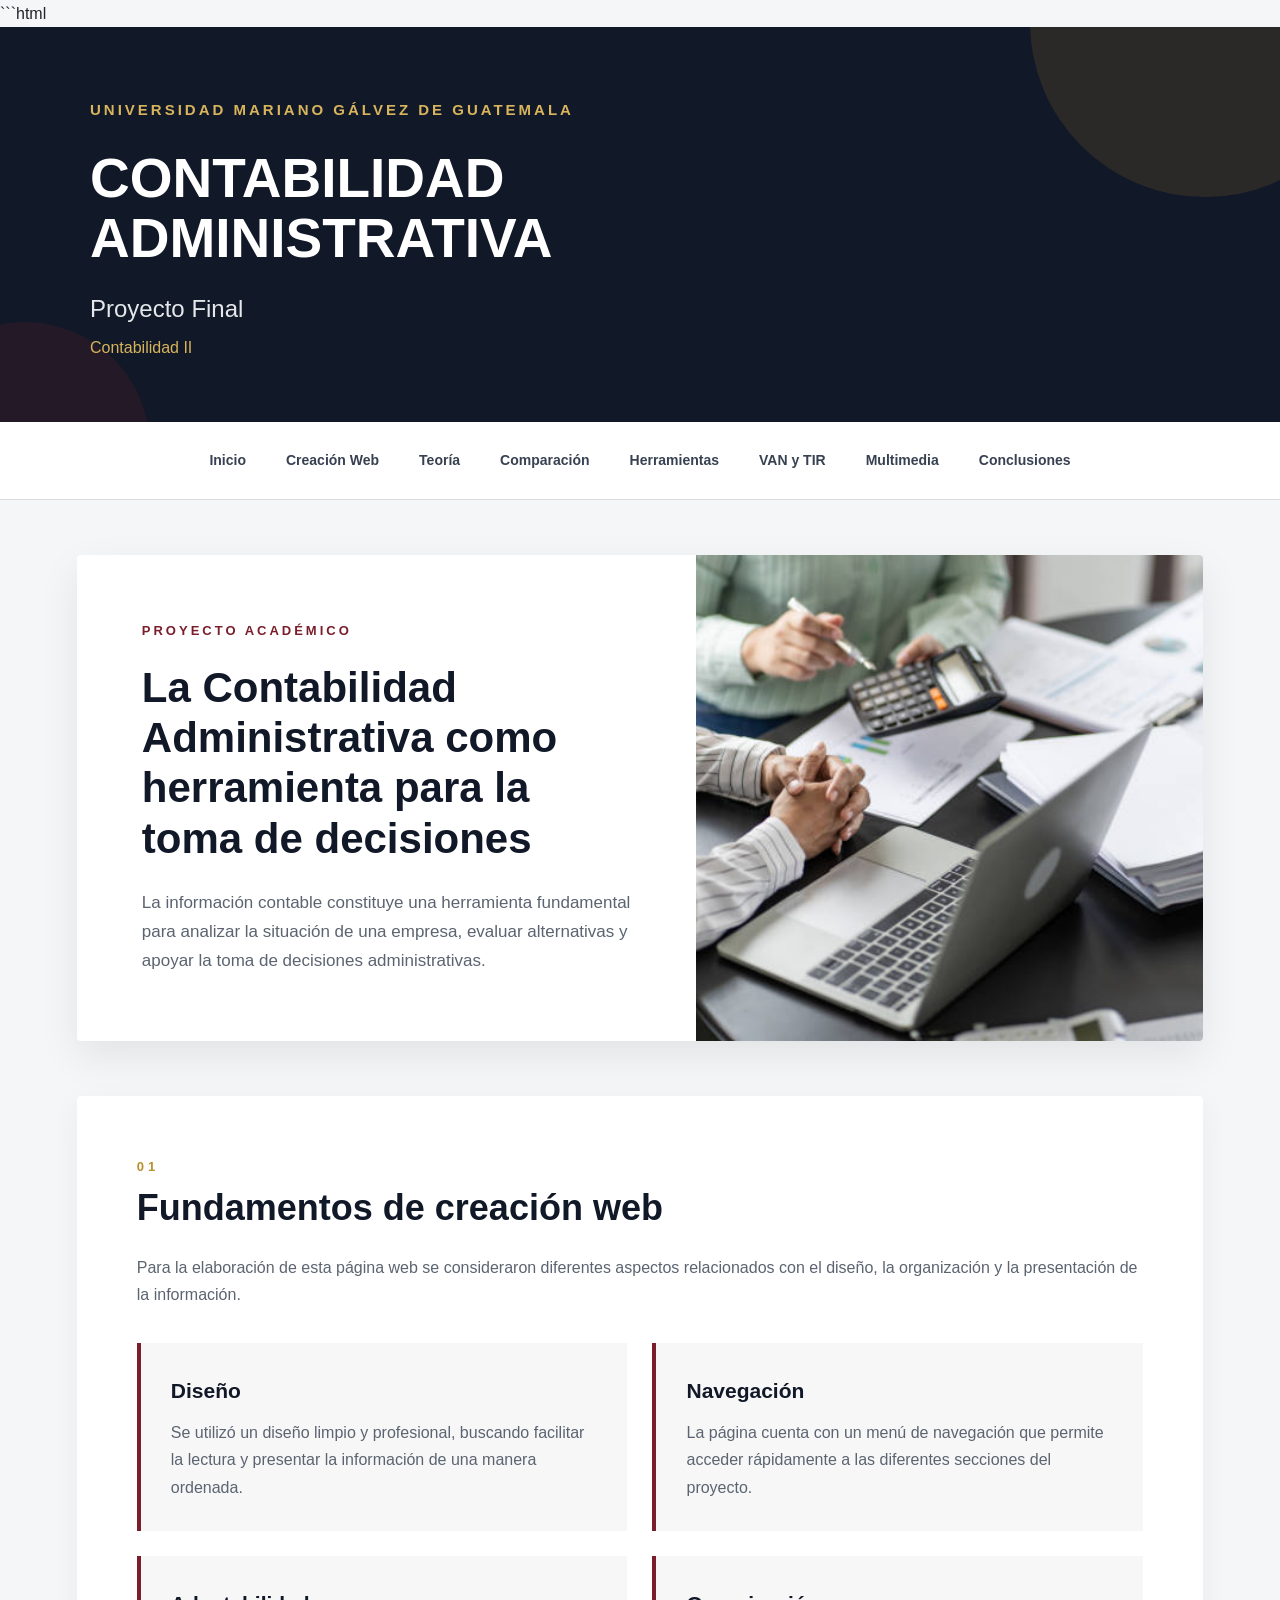
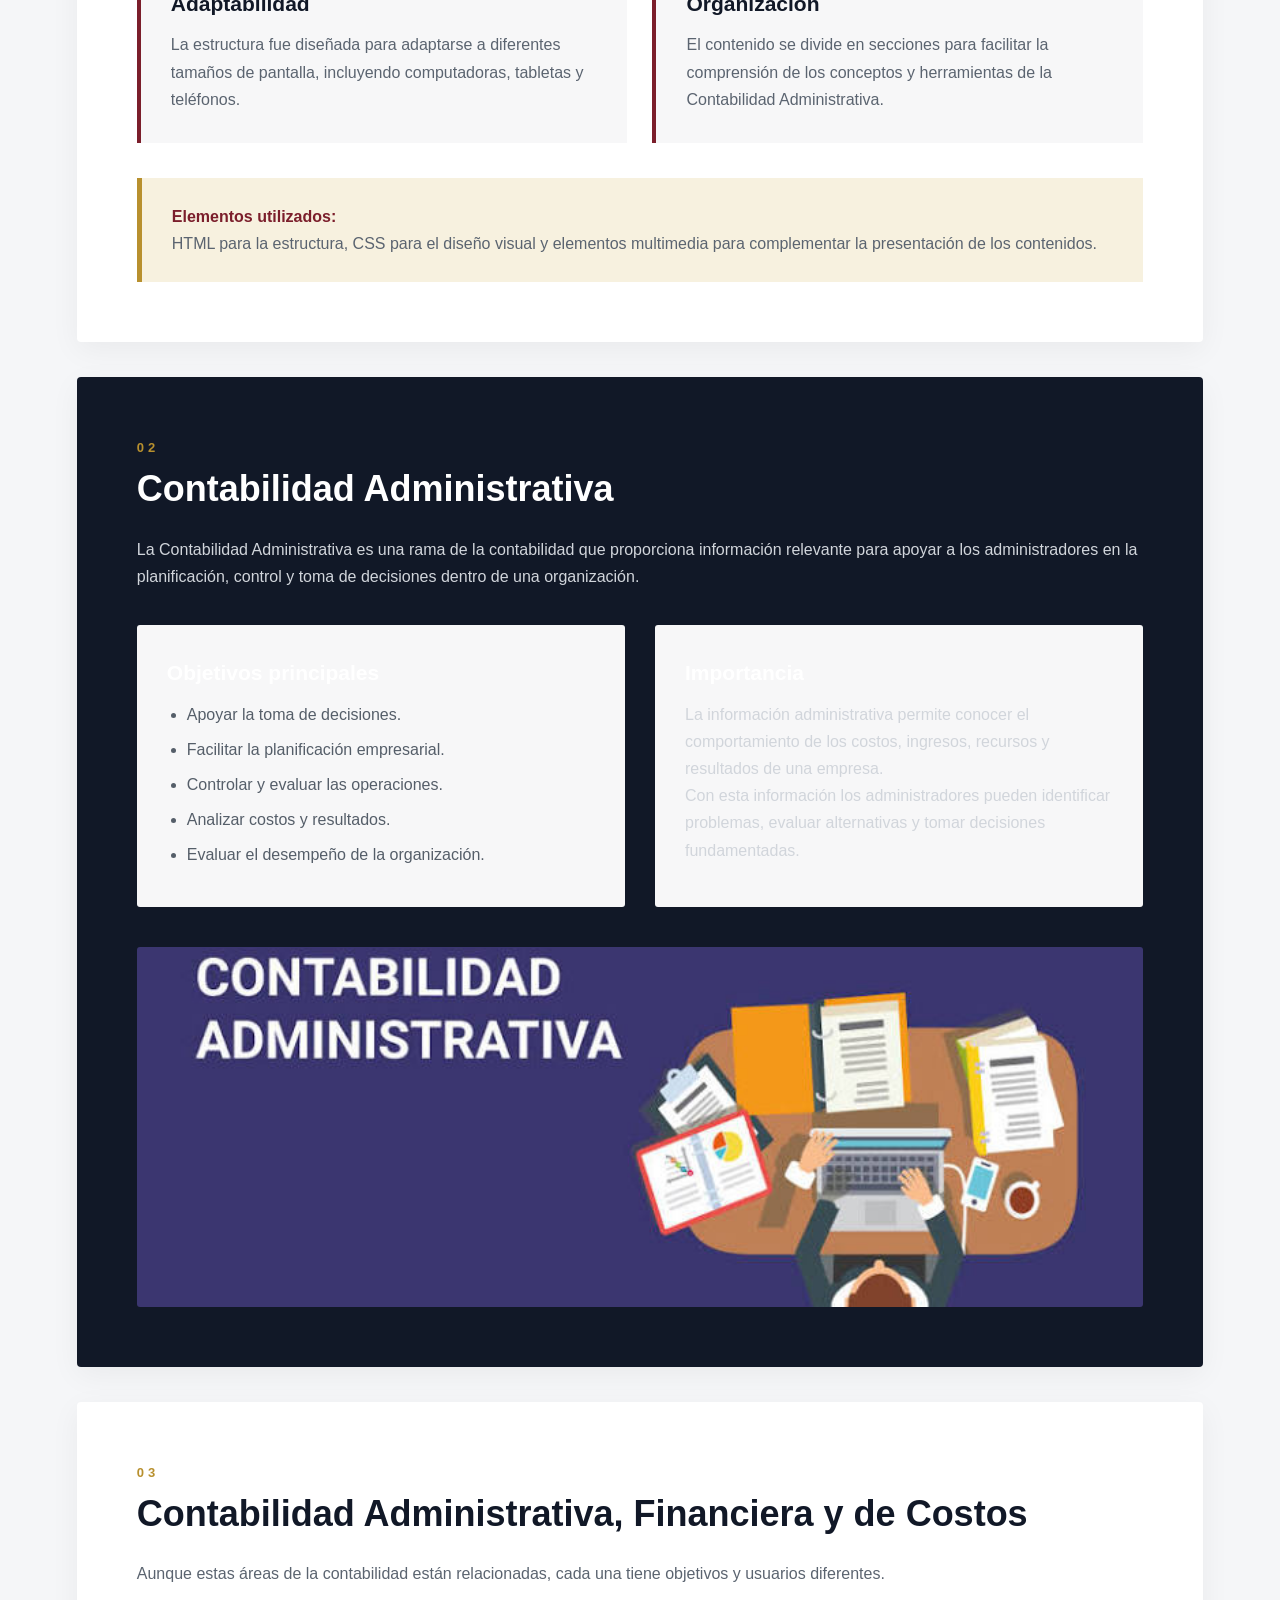
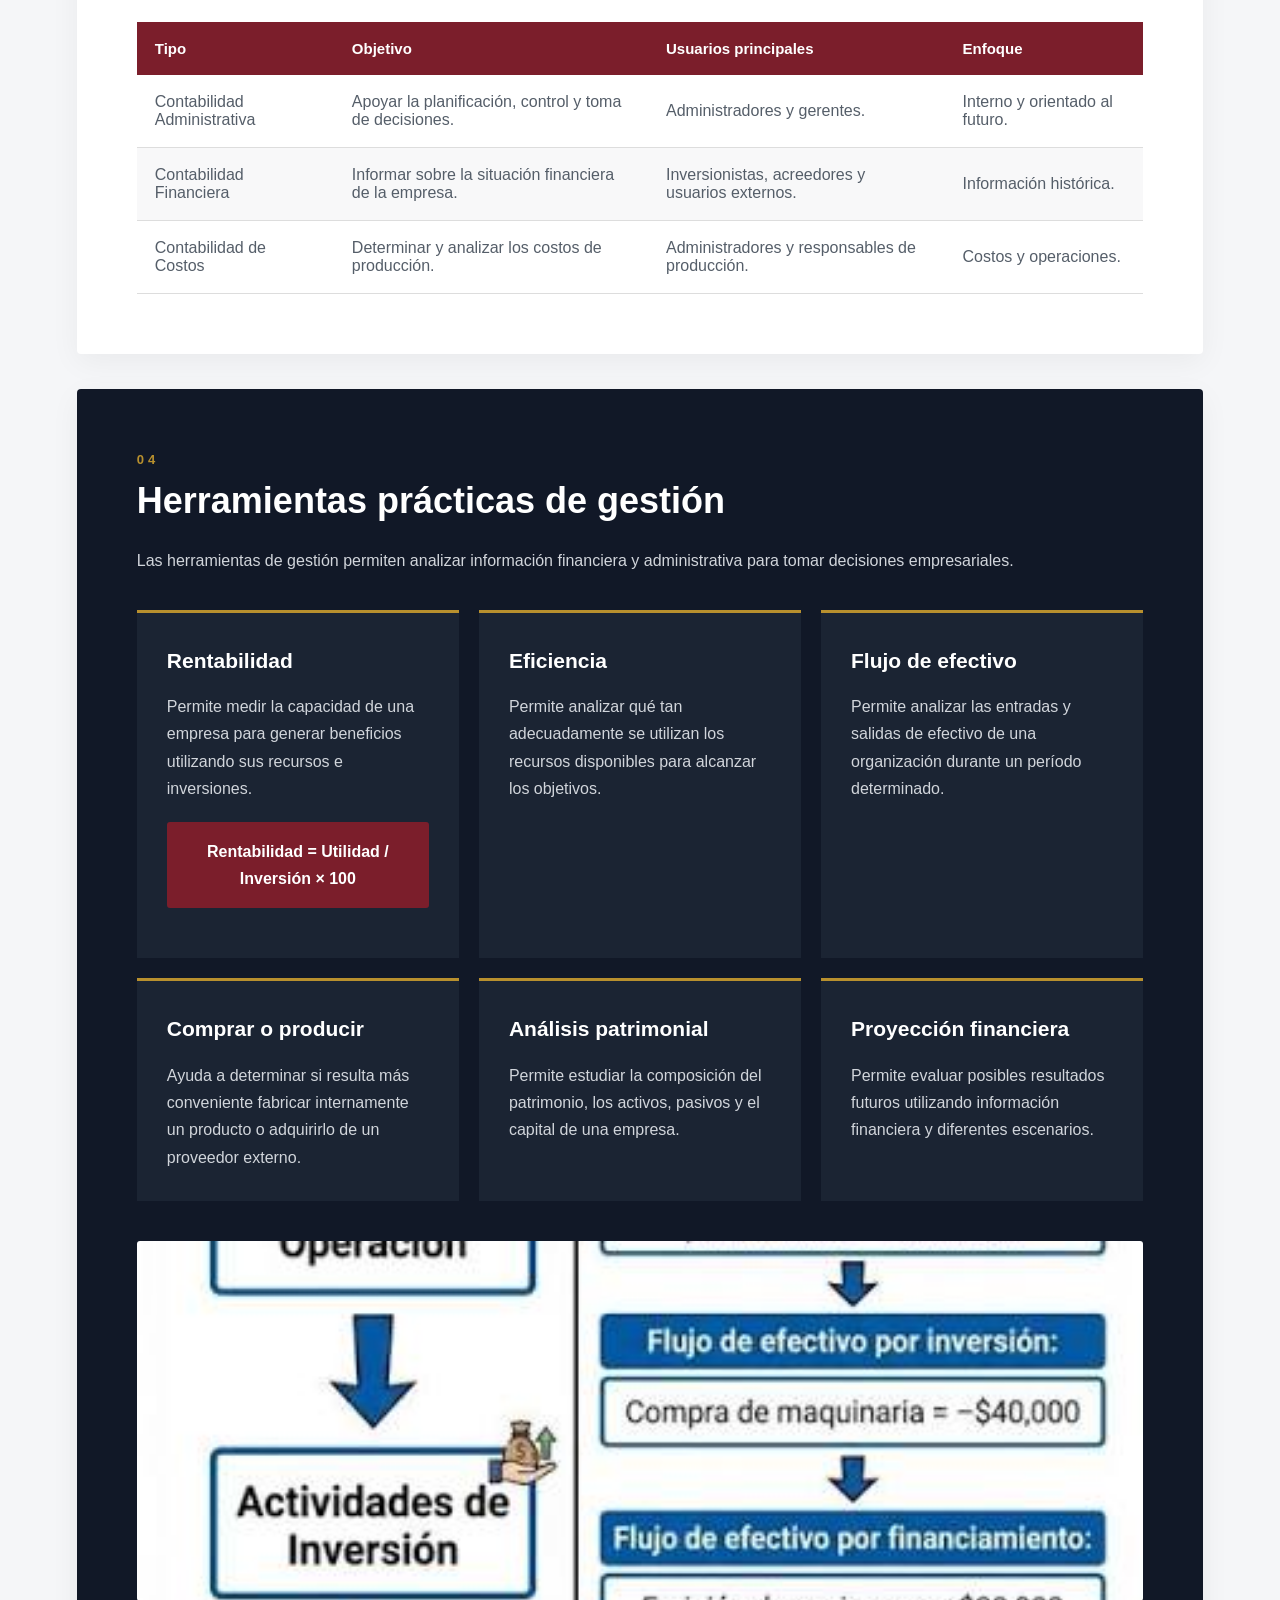
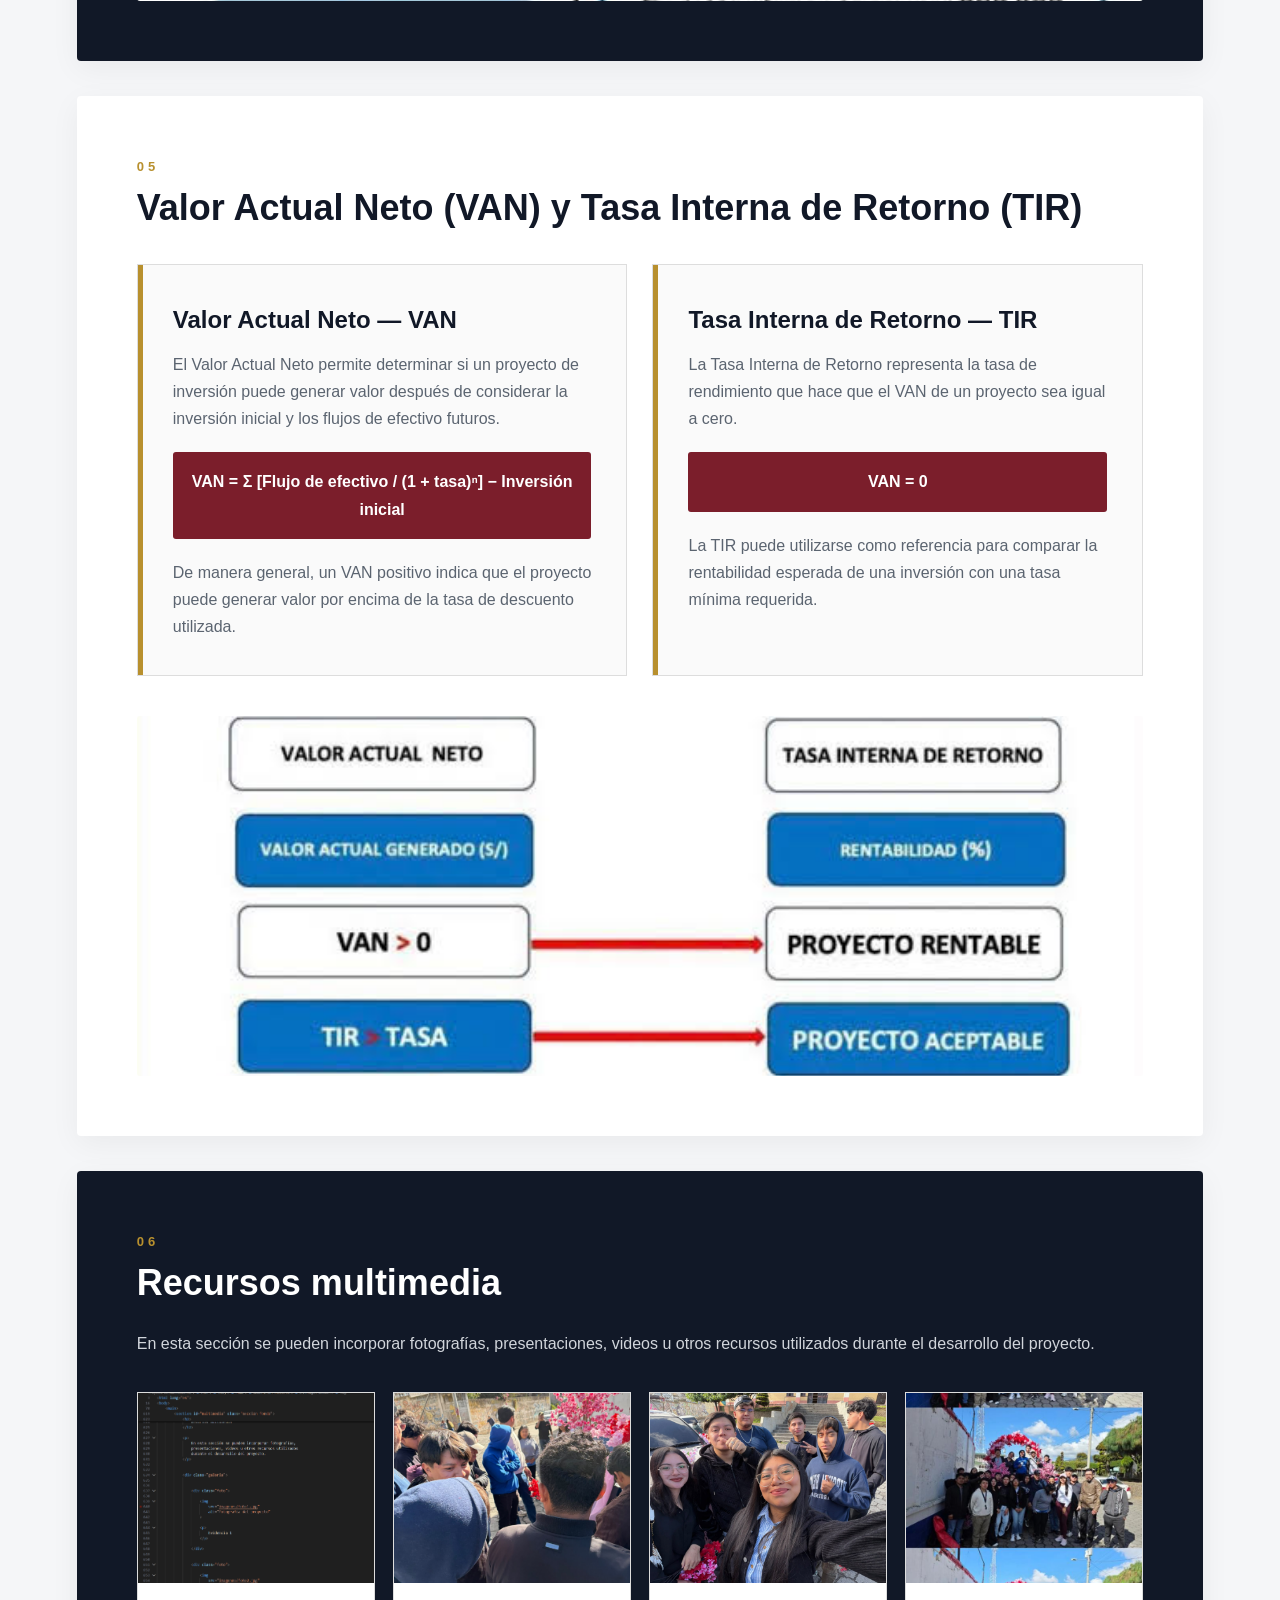
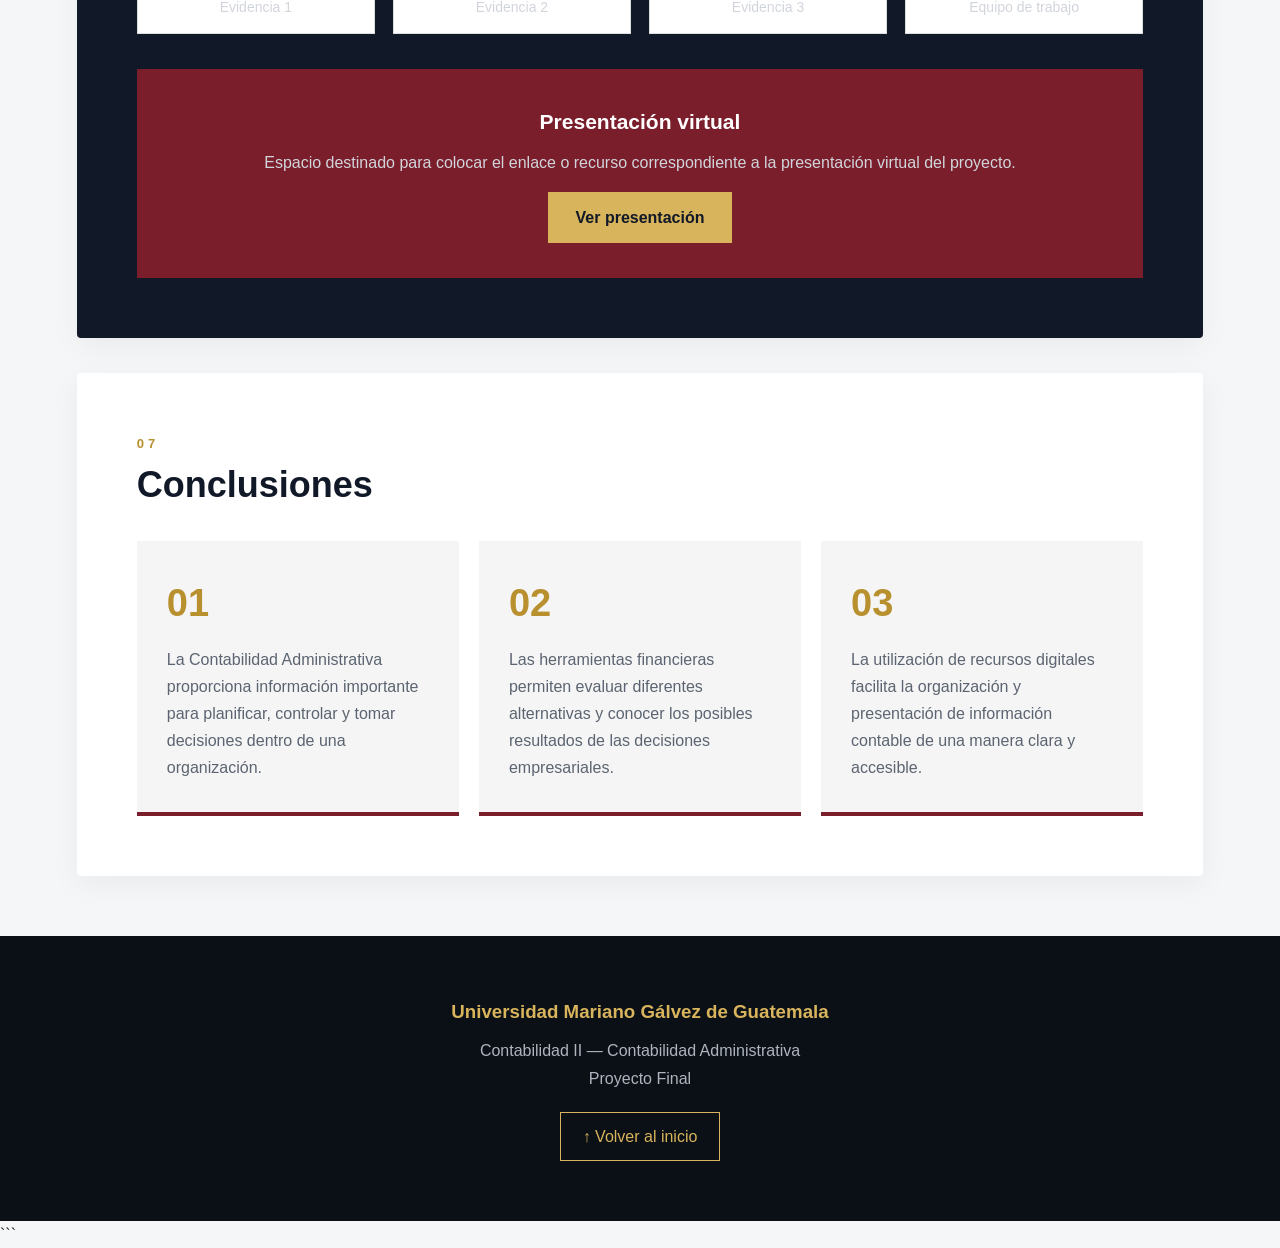
<file: index.html>
```html
<!DOCTYPE html>
<html lang="es">

<head>

    <meta charset="UTF-8">
    <meta name="viewport" content="width=device-width, initial-scale=1.0">

    <title>Contabilidad Administrativa | Proyecto Final</title>

    <link rel="stylesheet" href="style.css">

</head>

<body>

    <!-- =========================
         ENCABEZADO
    ========================== -->

    <header id="inicio">

        <div class="encabezado">

            <p class="universidad">
                UNIVERSIDAD MARIANO GÁLVEZ DE GUATEMALA
            </p>

            <h1>CONTABILIDAD ADMINISTRATIVA</h1>

            <p class="subtitulo">
                Proyecto Final
            </p>

            <p class="curso">
                Contabilidad II
            </p>

        </div>

    </header>


    <!-- =========================
         MENÚ DE NAVEGACIÓN
    ========================== -->

    <nav>

        <a href="#inicio">Inicio</a>

        <a href="#web">Creación Web</a>

        <a href="#teoria">Teoría</a>

        <a href="#comparacion">Comparación</a>

        <a href="#herramientas">Herramientas</a>

        <a href="#van-tir">VAN y TIR</a>

        <a href="#multimedia">Multimedia</a>

        <a href="#conclusiones">Conclusiones</a>

    </nav>


    <main>


        <!-- =========================
             PORTADA
        ========================== -->

        <section class="portada">

            <div class="portada-texto">

                <span class="etiqueta">
                    PROYECTO ACADÉMICO
                </span>

                <h2>
                    La Contabilidad Administrativa
                    como herramienta para la toma
                    de decisiones
                </h2>

                <p>
                    La información contable constituye una herramienta
                    fundamental para analizar la situación de una empresa,
                    evaluar alternativas y apoyar la toma de decisiones
                    administrativas.
                </p>

            </div>


            <div class="foto-portada">

                <!-- CAMBIA "portada.jpg" POR TU FOTO -->

                <img
                     src="Imagenes/conta4.jpg"
                     alt="Imagen relacionada con Contabilidad Administrativa"
                >

            </div>

        </section>


        <!-- =========================
             1. FUNDAMENTOS WEB
        ========================== -->

        <section id="web" class="seccion">

            <span class="numero">01</span>

            <h2>
                Fundamentos de creación web
            </h2>

            <p>
                Para la elaboración de esta página web se consideraron
                diferentes aspectos relacionados con el diseño, la
                organización y la presentación de la información.
            </p>

            <div class="tarjetas">


                <article class="tarjeta">

                    <h3>Diseño</h3>

                    <p>
                        Se utilizó un diseño limpio y profesional,
                        buscando facilitar la lectura y presentar
                        la información de una manera ordenada.
                    </p>

                </article>


                <article class="tarjeta">

                    <h3>Navegación</h3>

                    <p>
                        La página cuenta con un menú de navegación
                        que permite acceder rápidamente a las
                        diferentes secciones del proyecto.
                    </p>

                </article>


                <article class="tarjeta">

                    <h3>Adaptabilidad</h3>

                    <p>
                        La estructura fue diseñada para adaptarse
                        a diferentes tamaños de pantalla, incluyendo
                        computadoras, tabletas y teléfonos.
                    </p>

                </article>


                <article class="tarjeta">

                    <h3>Organización</h3>

                    <p>
                        El contenido se divide en secciones para
                        facilitar la comprensión de los conceptos
                        y herramientas de la Contabilidad Administrativa.
                    </p>

                </article>


            </div>


            <div class="cita">

                <strong>Elementos utilizados:</strong>

                <p>
                    HTML para la estructura, CSS para el diseño visual
                    y elementos multimedia para complementar
                    la presentación de los contenidos.
                </p>

            </div>

        </section>


        <!-- =========================
             2. CONTABILIDAD ADMINISTRATIVA
        ========================== -->

        <section id="teoria" class="seccion fondo">

            <span class="numero">02</span>

            <h2>
                Contabilidad Administrativa
            </h2>

            <p>
                La Contabilidad Administrativa es una rama de la
                contabilidad que proporciona información relevante
                para apoyar a los administradores en la planificación,
                control y toma de decisiones dentro de una organización.
            </p>


            <div class="dos-columnas">

                <div>

                    <h3>Objetivos principales</h3>

                    <ul>

                        <li>
                            Apoyar la toma de decisiones.
                        </li>

                        <li>
                            Facilitar la planificación empresarial.
                        </li>

                        <li>
                            Controlar y evaluar las operaciones.
                        </li>

                        <li>
                            Analizar costos y resultados.
                        </li>

                        <li>
                            Evaluar el desempeño de la organización.
                        </li>

                    </ul>

                </div>


                <div>

                    <h3>Importancia</h3>

                    <p>
                        La información administrativa permite conocer
                        el comportamiento de los costos, ingresos,
                        recursos y resultados de una empresa.
                    </p>

                    <p>
                        Con esta información los administradores pueden
                        identificar problemas, evaluar alternativas
                        y tomar decisiones fundamentadas.
                    </p>

                </div>

            </div>


            <div class="imagen-seccion">

                <img
                     src="Imagenes/admin1.jpg"
                     alt="Contabilidad Administrativa"
                >

            </div>

        </section>


        <!-- =========================
             3. COMPARACIÓN
        ========================== -->

        <section id="comparacion" class="seccion">

            <span class="numero">03</span>

            <h2>
                Contabilidad Administrativa,
                Financiera y de Costos
            </h2>

            <p>
                Aunque estas áreas de la contabilidad están relacionadas,
                cada una tiene objetivos y usuarios diferentes.
            </p>


            <div class="tabla-contenedor">

                <table>

                    <thead>

                        <tr>

                            <th>Tipo</th>

                            <th>Objetivo</th>

                            <th>Usuarios principales</th>

                            <th>Enfoque</th>

                        </tr>

                    </thead>


                    <tbody>

                        <tr>

                            <td>
                                Contabilidad Administrativa
                            </td>

                            <td>
                                Apoyar la planificación,
                                control y toma de decisiones.
                            </td>

                            <td>
                                Administradores y gerentes.
                            </td>

                            <td>
                                Interno y orientado al futuro.
                            </td>

                        </tr>


                        <tr>

                            <td>
                                Contabilidad Financiera
                            </td>

                            <td>
                                Informar sobre la situación
                                financiera de la empresa.
                            </td>

                            <td>
                                Inversionistas, acreedores
                                y usuarios externos.
                            </td>

                            <td>
                                Información histórica.
                            </td>

                        </tr>


                        <tr>

                            <td>
                                Contabilidad de Costos
                            </td>

                            <td>
                                Determinar y analizar
                                los costos de producción.
                            </td>

                            <td>
                                Administradores y responsables
                                de producción.
                            </td>

                            <td>
                                Costos y operaciones.
                            </td>

                        </tr>

                    </tbody>

                </table>

            </div>

        </section>


        <!-- =========================
             4. HERRAMIENTAS
        ========================== -->

        <section id="herramientas" class="seccion fondo">

            <span class="numero">04</span>

            <h2>
                Herramientas prácticas de gestión
            </h2>

            <p>
                Las herramientas de gestión permiten analizar
                información financiera y administrativa para
                tomar decisiones empresariales.
            </p>


            <div class="herramientas">


                <article>

                    <h3>Rentabilidad</h3>

                    <p>
                        Permite medir la capacidad de una empresa
                        para generar beneficios utilizando sus
                        recursos e inversiones.
                    </p>

                    <div class="formula">

                        Rentabilidad =
                        Utilidad / Inversión × 100

                    </div>

                </article>


                <article>

                    <h3>Eficiencia</h3>

                    <p>
                        Permite analizar qué tan adecuadamente
                        se utilizan los recursos disponibles
                        para alcanzar los objetivos.
                    </p>

                </article>


                <article>

                    <h3>Flujo de efectivo</h3>

                    <p>
                        Permite analizar las entradas y salidas
                        de efectivo de una organización durante
                        un período determinado.
                    </p>

                </article>


                <article>

                    <h3>Comprar o producir</h3>

                    <p>
                        Ayuda a determinar si resulta más conveniente
                        fabricar internamente un producto o adquirirlo
                        de un proveedor externo.
                    </p>

                </article>


                <article>

                    <h3>Análisis patrimonial</h3>

                    <p>
                        Permite estudiar la composición del patrimonio,
                        los activos, pasivos y el capital de una empresa.
                    </p>

                </article>


                <article>

                    <h3>Proyección financiera</h3>

                    <p>
                        Permite evaluar posibles resultados futuros
                        utilizando información financiera y diferentes
                        escenarios.
                    </p>

                </article>


            </div>


            <div class="imagen-seccion">

                <img
                     src="Imagenes/efectivo.jpg"
                     alt="Flujo de efectivo"
                >

            </div>

        </section>


        <!-- =========================
             5. VAN Y TIR
        ========================== -->

        <section id="van-tir" class="seccion">

            <span class="numero">05</span>

            <h2>
                Valor Actual Neto (VAN) y Tasa Interna de Retorno (TIR)
            </h2>


            <div class="van-tir">


                <article>

                    <h3>Valor Actual Neto — VAN</h3>

                    <p>
                        El Valor Actual Neto permite determinar
                        si un proyecto de inversión puede generar
                        valor después de considerar la inversión
                        inicial y los flujos de efectivo futuros.
                    </p>

                    <div class="formula">

                        VAN =
                        Σ [Flujo de efectivo / (1 + tasa)ⁿ]
                        − Inversión inicial

                    </div>

                    <p>
                        De manera general, un VAN positivo indica
                        que el proyecto puede generar valor por
                        encima de la tasa de descuento utilizada.
                    </p>

                </article>


                <article>

                    <h3>Tasa Interna de Retorno — TIR</h3>

                    <p>
                        La Tasa Interna de Retorno representa la tasa
                        de rendimiento que hace que el VAN de un
                        proyecto sea igual a cero.
                    </p>

                    <div class="formula">

                        VAN = 0

                    </div>

                    <p>
                        La TIR puede utilizarse como referencia para
                        comparar la rentabilidad esperada de una
                        inversión con una tasa mínima requerida.
                    </p>

                </article>


            </div>


            <div class="imagen-seccion">

                <img
                    src="Imagenes/van.jpg"
                    alt="Análisis financiero VAN y TIR"
                >

            </div>

        </section>


        <!-- =========================
             6. MULTIMEDIA
        ========================== -->

        <section id="multimedia" class="seccion fondo">

            <span class="numero">06</span>

            <h2>
                Recursos multimedia
            </h2>

            <p>
                En esta sección se pueden incorporar fotografías,
                presentaciones, videos u otros recursos utilizados
                durante el desarrollo del proyecto.
            </p>


            <div class="galeria">


                <div class="foto">

                    <img
                        src="Imagenes/herramientas%20.png"
                        alt="Fotografía del proyecto"
                    >

                    <p>
                        Evidencia 1
                    </p>

                </div>


                <div class="foto">

                    <img
                       src="Imagenes/conta1.jpg"
                       alt="Fotografía del proyecto"
                    >

                    <p>
                        Evidencia 2
                    </p>

                </div>


                <div class="foto">

                    <img
                       src="Imagenes/conta2.jpg"
                       alt="Fotografía del proyecto"
                    >

                    <p>
                        Evidencia 3
                    </p>

                </div>


                <div class="foto">

                    <img
                         src="Imagenes/conta3.jpg"
                         alt="Equipo de trabajo"
                    >

                    <p>
                        Equipo de trabajo
                    </p>

                </div>


            </div>


            <div class="presentacion">

                <h3>
                    Presentación virtual
                </h3>

                <p>
                    Espacio destinado para colocar el enlace
                    o recurso correspondiente a la presentación
                    virtual del proyecto.
                </p>

                <a href="#" class="boton">
                    Ver presentación
                </a>

            </div>

        </section>


        <!-- =========================
             7. CONCLUSIONES
        ========================== -->

        <section id="conclusiones" class="seccion">

            <span class="numero">07</span>

            <h2>
                Conclusiones
            </h2>

            <div class="conclusiones">


                <article>

                    <h3>01</h3>

                    <p>
                        La Contabilidad Administrativa proporciona
                        información importante para planificar,
                        controlar y tomar decisiones dentro de una
                        organización.
                    </p>

                </article>


                <article>

                    <h3>02</h3>

                    <p>
                        Las herramientas financieras permiten evaluar
                        diferentes alternativas y conocer los posibles
                        resultados de las decisiones empresariales.
                    </p>

                </article>


                <article>

                    <h3>03</h3>

                    <p>
                        La utilización de recursos digitales facilita
                        la organización y presentación de información
                        contable de una manera clara y accesible.
                    </p>

                </article>


            </div>

        </section>


    </main>


    <!-- =========================
         PIE DE PÁGINA
    ========================== -->

    <footer>

        <h3>
            Universidad Mariano Gálvez de Guatemala
        </h3>

        <p>
            Contabilidad II — Contabilidad Administrativa
        </p>

        <p>
            Proyecto Final
        </p>

        <a href="#inicio">
            ↑ Volver al inicio
        </a>

    </footer>


</body>

</html>
```
</file>
<file: style.css>
/* =========================================
   DISEÑO GENERAL
========================================= */

* {
    margin: 0;
    padding: 0;
    box-sizing: border-box;
}

html {
    scroll-behavior: smooth;
}

body {
    font-family: "Segoe UI", Arial, sans-serif;
    background: #f5f6f8;
    color: #20252b;
    line-height: 1.7;
}


/* =========================================
   ENCABEZADO
========================================= */

header {
    background: #111827;
    color: white;
    padding: 70px 25px 60px;
    position: relative;
    overflow: hidden;
}

/* Detalles decorativos */

header::before {
    content: "";
    position: absolute;
    width: 350px;
    height: 350px;
    background: #b8902e;
    border-radius: 50%;
    opacity: 0.15;
    right: -100px;
    top: -180px;
}

header::after {
    content: "";
    position: absolute;
    width: 250px;
    height: 250px;
    background: #7b1e2b;
    border-radius: 50%;
    opacity: 0.18;
    left: -100px;
    bottom: -150px;
}

.encabezado {
    max-width: 1100px;
    margin: auto;
    position: relative;
    z-index: 2;
}

.universidad {
    color: #d8b45c;
    font-size: 15px;
    font-weight: bold;
    letter-spacing: 3px;
    margin-bottom: 25px;
}

header h1 {
    font-size: 55px;
    max-width: 800px;
    line-height: 1.1;
    margin-bottom: 20px;
}

.subtitulo {
    font-size: 24px;
    color: #e5e7eb;
}

.curso {
    color: #d8b45c;
    margin-top: 5px;
}


/* =========================================
   NAVEGACIÓN
========================================= */

nav {
    background: #ffffff;
    padding: 18px 5%;
    display: flex;
    justify-content: center;
    gap: 8px;
    flex-wrap: wrap;
    position: sticky;
    top: 0;
    z-index: 1000;
    border-bottom: 1px solid #ddd;
}

nav a {
    text-decoration: none;
    color: #374151;
    padding: 9px 16px;
    border-radius: 30px;
    font-size: 14px;
    font-weight: 600;
    transition: 0.3s;
}

nav a:hover {
    background: #7b1e2b;
    color: white;
    transform: translateY(-2px);
}


/* =========================================
   CONTENEDOR
========================================= */

main {
    width: 88%;
    max-width: 1150px;
    margin: auto;
}


/* =========================================
   PORTADA
========================================= */

.portada {
    margin: 55px 0;
    min-height: 430px;
    background: white;
    display: grid;
    grid-template-columns: 1.1fr 0.9fr;
    border-radius: 4px;
    overflow: hidden;
    box-shadow: 0 15px 40px rgba(0, 0, 0, 0.08);
}

.portada-texto {
    padding: 65px;
    display: flex;
    justify-content: center;
    flex-direction: column;
}

.etiqueta {
    color: #7b1e2b;
    font-size: 13px;
    font-weight: bold;
    letter-spacing: 3px;
    margin-bottom: 20px;
}

.portada h2 {
    font-size: 42px;
    line-height: 1.2;
    color: #111827;
    margin-bottom: 25px;
}

.portada p {
    color: #5b6470;
    font-size: 17px;
}

.foto-portada {
    background: #ddd;
    min-height: 430px;
}

.foto-portada img {
    width: 100%;
    height: 100%;
    object-fit: cover;
}


/* =========================================
   SECCIONES
========================================= */

.seccion {
    background: white;
    margin: 35px 0;
    padding: 60px;
    border-radius: 4px;
    box-shadow: 0 8px 30px rgba(0, 0, 0, 0.05);
}

.seccion.fondo {
    background: #111827;
    color: #e5e7eb;
}

.seccion.fondo h2,
.seccion.fondo h3 {
    color: white;
}

.numero {
    color: #b8902e;
    font-size: 13px;
    font-weight: bold;
    letter-spacing: 4px;
}

.seccion h2 {
    color: #111827;
    font-size: 36px;
    line-height: 1.2;
    margin: 8px 0 25px;
}

.seccion h3 {
    color: #7b1e2b;
    font-size: 21px;
    margin-bottom: 10px;
}

.seccion p {
    color: #5b6470;
}

.seccion.fondo p {
    color: #d1d5db;
}


/* =========================================
   TARJETAS DE FUNDAMENTOS
========================================= */

.tarjetas {
    display: grid;
    grid-template-columns: repeat(2, 1fr);
    gap: 25px;
    margin-top: 35px;
}

.tarjeta {
    background: #f7f7f8;
    padding: 30px;
    border-left: 4px solid #7b1e2b;
    transition: 0.3s;
}

.tarjeta:hover {
    transform: translateX(6px);
    background: #f0f0f2;
}

.tarjeta h3 {
    color: #111827;
}


/* =========================================
   BLOQUE DESTACADO
========================================= */

.cita {
    margin-top: 35px;
    padding: 25px 30px;
    background: #f7f1df;
    border-left: 5px solid #b8902e;
}

.cita strong {
    color: #7b1e2b;
}


/* =========================================
   DOS COLUMNAS
========================================= */

.dos-columnas {
    display: grid;
    grid-template-columns: 1fr 1fr;
    gap: 30px;
    margin-top: 35px;
}

.dos-columnas > div {
    background: #f7f7f8;
    padding: 30px;
    border-radius: 3px;
}

.dos-columnas ul {
    padding-left: 20px;
}

.dos-columnas li {
    margin-bottom: 8px;
    color: #555e69;
}


/* =========================================
   IMÁGENES
========================================= */

.imagen-seccion {
    margin-top: 40px;
}

.imagen-seccion img {
    display: block;
    width: 100%;
    height: 360px;
    object-fit: cover;
    border-radius: 3px;
}


/* =========================================
   TABLA
========================================= */

.tabla-contenedor {
    overflow-x: auto;
    margin-top: 35px;
}

table {
    width: 100%;
    border-collapse: collapse;
    background: white;
}

th {
    background: #7b1e2b;
    color: white;
    text-align: left;
    padding: 18px;
    font-size: 15px;
}

td {
    padding: 18px;
    border-bottom: 1px solid #ddd;
    color: #555e69;
}

tr:nth-child(even) {
    background: #f8f8f9;
}

tr:hover {
    background: #f2ecda;
}


/* =========================================
   HERRAMIENTAS
========================================= */

.herramientas {
    display: grid;
    grid-template-columns: repeat(3, 1fr);
    gap: 20px;
    margin-top: 35px;
}

.herramientas article {
    background: #1b2433;
    padding: 30px;
    border-top: 3px solid #b8902e;
    transition: 0.3s;
}

.herramientas article:hover {
    transform: translateY(-6px);
    background: #222e40;
}

.herramientas h3 {
    color: #d8b45c;
    margin-bottom: 15px;
}

.herramientas p {
    color: #cbd5e1;
}


/* =========================================
   FÓRMULAS
========================================= */

.formula {
    background: #7b1e2b;
    color: white;
    padding: 16px;
    margin: 20px 0;
    text-align: center;
    font-weight: bold;
    border-radius: 3px;
}


/* =========================================
   VAN Y TIR
========================================= */

.van-tir {
    display: grid;
    grid-template-columns: 1fr 1fr;
    gap: 25px;
    margin-top: 35px;
}

.van-tir article {
    border: 1px solid #ddd;
    padding: 35px;
    background: #fafafa;
    position: relative;
}

.van-tir article::before {
    content: "";
    position: absolute;
    width: 5px;
    height: 100%;
    background: #b8902e;
    left: 0;
    top: 0;
}

.van-tir h3 {
    color: #111827;
    font-size: 24px;
}


/* =========================================
   GALERÍA
========================================= */

.galeria {
    display: grid;
    grid-template-columns: repeat(4, 1fr);
    gap: 18px;
    margin-top: 35px;
}

.foto {
    background: white;
    overflow: hidden;
    border: 1px solid #ddd;
}

.foto img {
    display: block;
    width: 100%;
    height: 190px;
    object-fit: cover;
    transition: 0.4s;
}

.foto:hover img {
    transform: scale(1.06);
}

.foto p {
    padding: 13px;
    margin: 0;
    text-align: center;
    font-size: 14px;
    color: #374151;
}


/* =========================================
   PRESENTACIÓN
========================================= */

.presentacion {
    margin-top: 35px;
    padding: 35px;
    background: #7b1e2b;
    text-align: center;
}

.presentacion h3 {
    color: white;
}

.presentacion p {
    color: #f1f1f1;
}

.boton {
    display: inline-block;
    margin-top: 15px;
    padding: 12px 28px;
    background: #d8b45c;
    color: #111827;
    text-decoration: none;
    font-weight: bold;
    transition: 0.3s;
}

.boton:hover {
    background: white;
}


/* =========================================
   CONCLUSIONES
========================================= */

.conclusiones {
    display: grid;
    grid-template-columns: repeat(3, 1fr);
    gap: 20px;
    margin-top: 35px;
}

.conclusiones article {
    padding: 30px;
    background: #f5f5f6;
    border-bottom: 4px solid #7b1e2b;
}

.conclusiones h3 {
    color: #b8902e;
    font-size: 38px;
}


/* =========================================
   FOOTER
========================================= */

footer {
    margin-top: 60px;
    padding: 60px 20px;
    background: #0b0f16;
    color: white;
    text-align: center;
}

footer h3 {
    color: #d8b45c;
    margin-bottom: 10px;
}

footer p {
    color: #aeb5bf;
}

footer a {
    display: inline-block;
    margin-top: 20px;
    padding: 10px 22px;
    border: 1px solid #d8b45c;
    color: #d8b45c;
    text-decoration: none;
    transition: 0.3s;
}

footer a:hover {
    background: #d8b45c;
    color: #111827;
}


/* =========================================
   TABLET
========================================= */

@media (max-width: 900px) {

    header h1 {
        font-size: 42px;
    }

    .portada {
        grid-template-columns: 1fr;
    }

    .tarjetas {
        grid-template-columns: 1fr 1fr;
    }

    .herramientas {
        grid-template-columns: 1fr 1fr;
    }

    .galeria {
        grid-template-columns: 1fr 1fr;
    }

}


/* =========================================
   CELULAR
========================================= */

@media (max-width: 600px) {

    header {
        padding: 45px 20px;
    }

    header h1 {
        font-size: 32px;
    }

    .universidad {
        font-size: 12px;
        letter-spacing: 1.5px;
    }

    nav {
        position: static;
    }

    nav a {
        font-size: 12px;
    }

    main {
        width: 94%;
    }

    .portada-texto {
        padding: 35px 25px;
    }

    .portada h2 {
        font-size: 30px;
    }

    .seccion {
        padding: 35px 22px;
    }

    .seccion h2 {
        font-size: 28px;
    }

    .tarjetas,
    .dos-columnas,
    .herramientas,
    .van-tir,
    .galeria,
    .conclusiones {
        grid-template-columns: 1fr;
    }

    .foto-portada {
        min-height: 280px;
    }

    .imagen-seccion img {
        height: 250px;
    }

    .foto img {
        height: 240px;
    }

}
</file>
